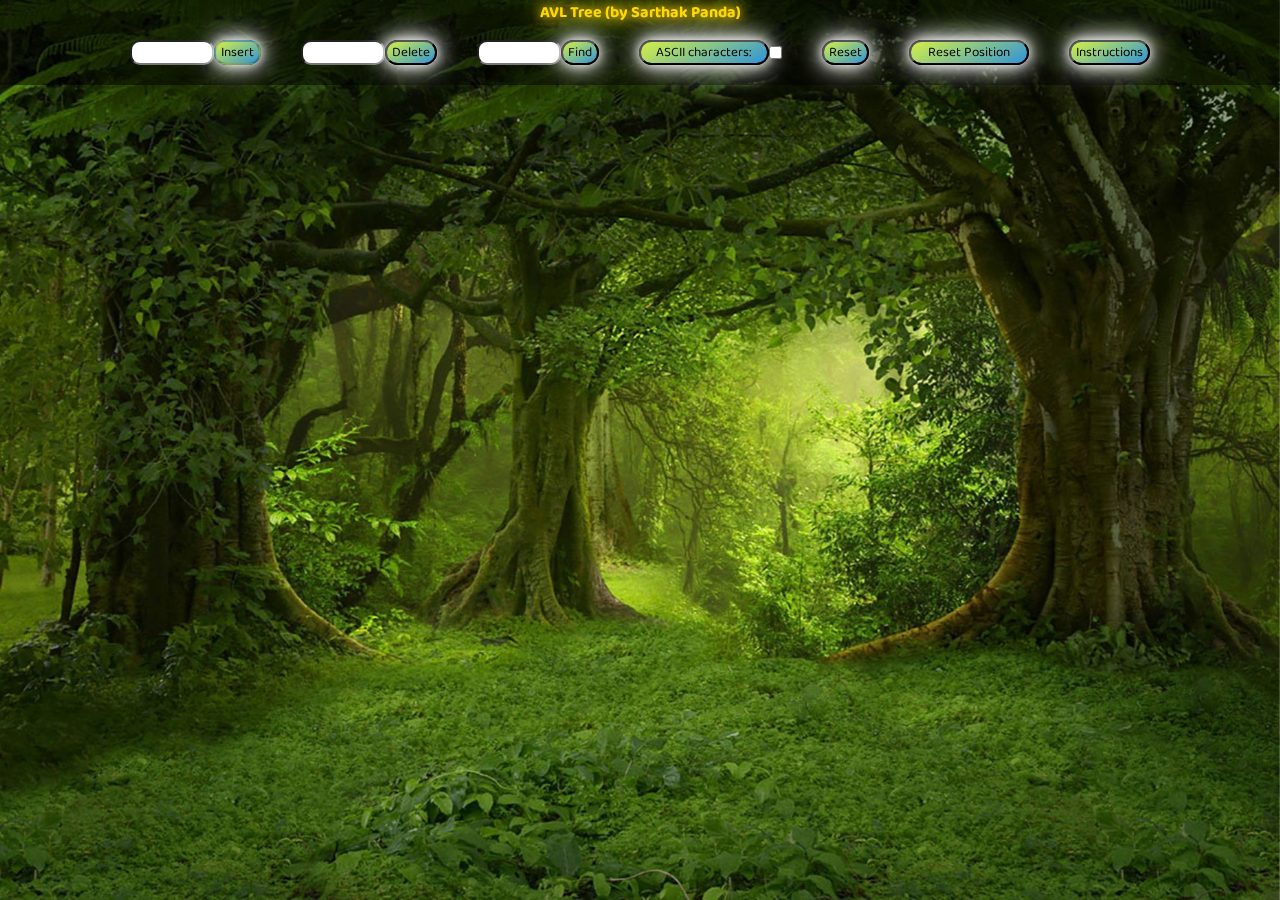
<file: index.html>
<!DOCTYPE html>
<html lang="en">
<head>
    <meta charset="UTF-8">
    <meta name="viewport" content="width=device-width, initial-scale=1.0">
    <title>Project</title>
    <link rel="preconnect" href="https://fonts.googleapis.com">
    <link rel="preconnect" href="https://fonts.gstatic.com" crossorigin>
    <link href="https://fonts.googleapis.com/css2?family=Baloo+Bhai+2&family=Baloo+Bhaina+2&family=Bree+Serif&family=Ephesis&display=swap" rel="stylesheet">   
    <link rel="stylesheet" href="https://cdnjs.cloudflare.com/ajax/libs/font-awesome/5.15.3/css/all.min.css"/>  
    <link rel="stylesheet" href="css/style.css">
    <link id="toggleburger" rel="stylesheet" href="#"> 
</head>
<body>
    <div class="instructions">
        <canvas id="canvas1"></canvas>
        <div class="cont">
            <div id="heading"><h3>Instructions</h3></div>
            <div class="points">
                <ol>
                    <li>You can enter up to 9-digit characters. In default mode, you can only enter valid numbers (including floats and negatives). If you enable ASCII character mode, the comparison will be in lexicographic order, allowing you to insert any character.</li>
                    <li>We have a default way of positioning the nodes. You may drag them to a new position if needed.</li>
                    <li>Reset initializes to the initial condition.</li>
                    <li>You may use the Enter key as a keyboard shortcut to register data, instead of using a button.</li>
                    <li>If you want to learn about AVL Trees, you may refer to Cormen's Algorithms book.</li>
                    <li>For better rendering, it is preferable to use larger screens.</li>
                    
    
                </ol>
            </div>
        </div>
        <button id="return" class="button1">Got it!</button>
    </div>
    <div class="loaded">
    <nav class="navbar">
        <div id="left">
            AVL Tree (by Sarthak Panda)
            <div id="burgerbutton" class="burger">
                <div class="line"></div>
                <div class="line"></div>
                <div class="line"></div>
            </div>
        </div>
        <div id="right">
            <ul>
                <li><input type="text" id="insert" class="navb navb-1" placeholder=""><button id="ibtn" class="button hover navb-1">Insert</button></li>
                <li><input type="text" id="delete" class="navb navb-2" placeholder=""><button id="dbtn" class="button hover navb-2">Delete</button></li>
                <li><input type="text" id="find" class="navb navb-3" placeholder=""><button id="fbtn" class="button hover navb-3">Find</button></li>
                <li><button for="myCheckbox" id="check" class="button navb-4">ASCII characters:</button>
                    <input type="checkbox" id="myCheckbox" class="hover navb-4"/>
                </li>    
                <li> <button id="resetButton" class="button hover navb-5">Reset</button></li>     
                <li><button id="resetPositionButton" class="button hover navb-6">Reset Position</button></li>
                <li><button id="instructionsButton" class="button hover navb-7">Instructions</button></li>
            </ul>
        </div>
    </nav>
    <canvas id="canvas"></canvas>
    <div class="content">
    </div>
</div>
    <script src="js/resp.js"></script>
    <script src="js/ram.js"></script>
</body>
</html>
</file>
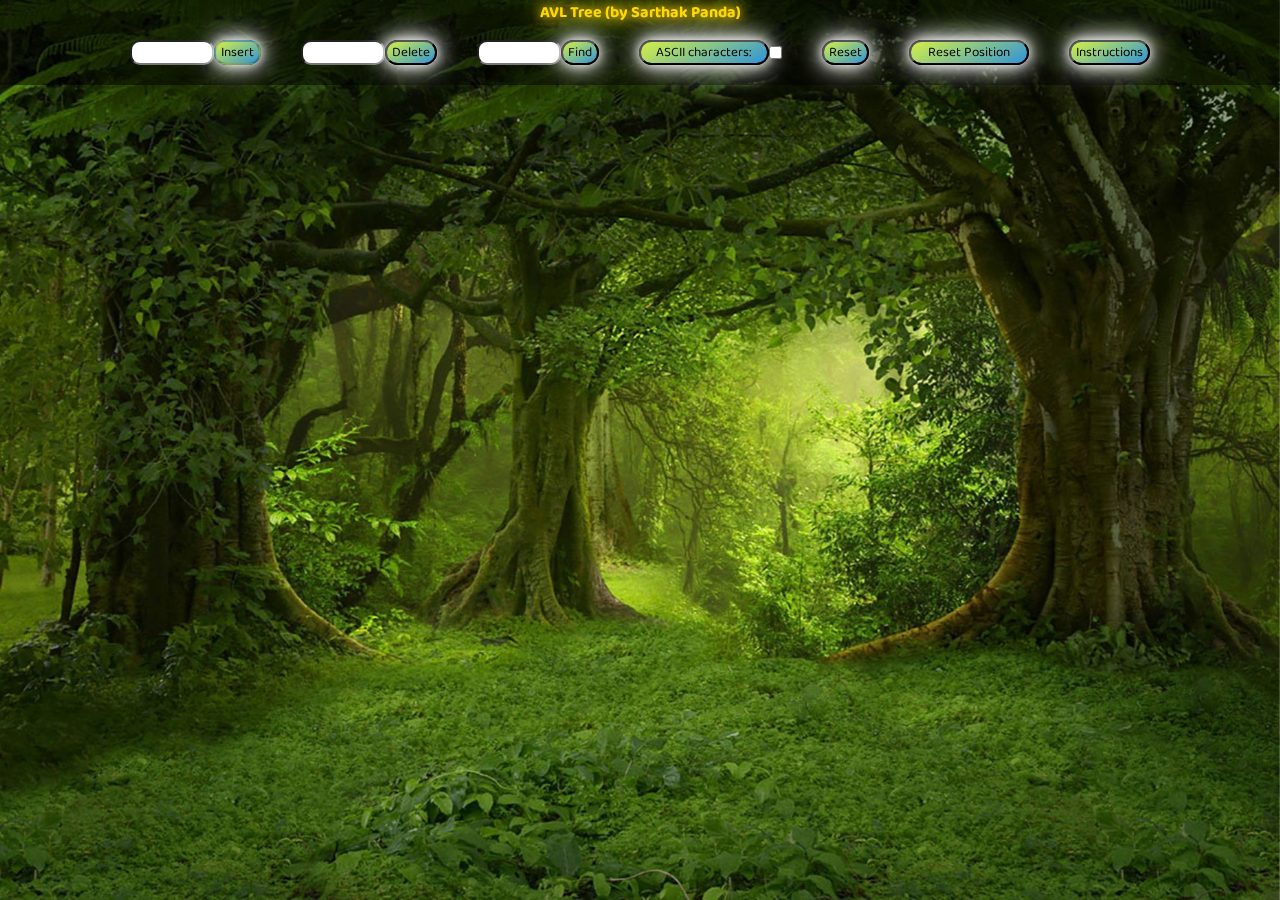
<file: ram.html>
<!DOCTYPE html>
<html lang="en">
<head>
    <meta charset="UTF-8">
    <meta name="viewport" content="width=device-width, initial-scale=1.0">
    <title>Project</title>
    <link rel="preconnect" href="https://fonts.googleapis.com">
    <link rel="preconnect" href="https://fonts.gstatic.com" crossorigin>
    <link href="https://fonts.googleapis.com/css2?family=Baloo+Bhai+2&family=Baloo+Bhaina+2&family=Bree+Serif&family=Ephesis&display=swap" rel="stylesheet">   
    <link rel="stylesheet" href="https://cdnjs.cloudflare.com/ajax/libs/font-awesome/5.15.3/css/all.min.css"/>  
    <link rel="stylesheet" href="css/style.css">
    <link id="toggleburger" rel="stylesheet" href="#"> 
</head>
<body>
    <div class="instructions">
        <canvas id="canvas1"></canvas>
        <div class="cont">
            <div id="heading"><h3>Instructions</h3></div>
            <div class="points">
                <ol>
                    <li>You can enter up to 9-digit characters. In default mode, you can only enter valid numbers (including floats and negatives). If you enable ASCII character mode, the comparison will be in lexicographic order, allowing you to insert any character.</li>
                    <li>We have a default way of positioning the nodes. You may drag them to a new position if needed.</li>
                    <li>Reset initializes to the initial condition.</li>
                    <li>You may use the Enter key as a keyboard shortcut to register data, instead of using a button.</li>
                    <li>If you want to learn about AVL Trees, you may refer to Cormen's Algorithms book.</li>
                    <li>For better rendering, it is preferable to use larger screens.</li>
                    
    
                </ol>
            </div>
        </div>
        <button id="return" class="button1">Got it!</button>
    </div>
    <div class="loaded">
    <nav class="navbar">
        <div id="left">
            AVL Tree (by Sarthak Panda)
            <div id="burgerbutton" class="burger">
                <div class="line"></div>
                <div class="line"></div>
                <div class="line"></div>
            </div>
        </div>
        <div id="right">
            <ul>
                <li><input type="text" id="insert" class="navb navb-1" placeholder=""><button id="ibtn" class="button hover navb-1">Insert</button></li>
                <li><input type="text" id="delete" class="navb navb-2" placeholder=""><button id="dbtn" class="button hover navb-2">Delete</button></li>
                <li><input type="text" id="find" class="navb navb-3" placeholder=""><button id="fbtn" class="button hover navb-3">Find</button></li>
                <li><button for="myCheckbox" id="check" class="button navb-4">ASCII characters:</button>
                    <input type="checkbox" id="myCheckbox" class="hover navb-4"/>
                </li>    
                <li> <button id="resetButton" class="button hover navb-5">Reset</button></li>     
                <li><button id="resetPositionButton" class="button hover navb-6">Reset Position</button></li>
                <li><button id="instructionsButton" class="button hover navb-7">Instructions</button></li>
            </ul>
        </div>
    </nav>
    <canvas id="canvas"></canvas>
    <div class="content">
    </div>
</div>
    <script src="js/resp.js"></script>
    <script src="js/ram.js"></script>
</body>
</html>
</file>
<file: css/style.css>
@import url('https://fonts.googleapis.com/css2?family=Single+Day&display=swap');
@import url('https://fonts.googleapis.com/css?family=Poppins:wght@500&display=swap&effect=shadow-multiple|fire-animation|neon|3d-float|anaglyph');
*{
    padding: 0;
    margin: 0;
}
html{
    font-family: 'Baloo Bhai 2', sans-serif;
    color: white;
}

.navbar{
    display: block;
    color: white;     
    position: fixed;    
    font-size: 1rem;  
    top: 0px; 
    left: 0px;
    width: 100%;
    height: 85px;
    z-index: 1;
    box-sizing: border-box;  
    
    /* border: 2px solid blue//////////////////////////////////////////////////// */
}
.navbar::before{
    background-color: black;
    content: "";
    position: fixed;
    top: 0;
    left: 0;
    width: 100%;
    height: 85px;
    z-index: -4;
    opacity: 0.5;    
           
}
.navbar li{
    list-style: none;
    box-sizing: border-box;
    width: 20%;  
    display: flex;
    justify-content: center;
    align-items: center; 
    margin-inline: 20px; 
    
}
.navbar ul{
    display: flex;
}

                  
#right{
    display: flex;
    flex-direction: row;
    justify-content: center;
    align-items: center;
    /* margin-left: -2.5rem; */
    margin-top: 14px;
}
#left{
    display: flex;
    flex-direction: row;
    justify-content: center;
    align-items: center;
    /* padding-left: 69px; */
    font-weight: bold;
    color: gold;
    text-shadow: 0 0 10px gold, 0 0 20px gold, 0 0 30px gold;
}
.content::before{
    background: url('../bg.jpg') no-repeat center center/cover;
    content: "";
    position: fixed;
    top: 0;
    left: 0;
    width: 100%;
    height: 100%;
    z-index: -5;
    opacity: 1;
    animation: animateBg 5s linear infinite;
}
@keyframes animateBg{
    0%,100%{
        transform: scale(1);
    }
    50%{
        transform: scale(1.2);
    }
}
#picture{
    grid-area: pic;
    width: 19.5rem; 
    box-sizing: border-box;          
}
#description{
    grid-area: des;
}
/* .content{
    position: relative;
    display: grid;
    grid-gap: 0.3rem;
    grid-template-areas: 
    'pic des des des'
    ;
} */
#description section{
    display: flex;
    flex-direction: column;
    justify-content: center;
    align-items: center;
}
.button{
    /* color: gold;
    background-color: white; */
    background: linear-gradient(150deg,rgb(214,240,68),rgb(47,147,218));
    color: #000;
    border-radius: 23px;
    padding: 2px 9px;
    text-align: center;
    font-family: 'Baloo Bhai 2', sans-serif;
    padding: 0px 5px;
    box-shadow: 0 0 10px rgba(255, 255, 255, 0.8), 0 0 20px rgba(255, 255, 255, 0.8), 0 0 30px rgba(255, 255, 255, 0.8);
    /* cursor: pointer; */
}
.hover{
    cursor: pointer;
}
.navb{
    width: 80px;
}
#check{
    width: 130px;
    
}
#resetPositionButton{
    width: 120px;
}
#insert,#delete,#find{
    font-family: 'Baloo Bhai 2', sans-serif;
    border-radius: 10px;
    color: red;
    text-shadow: 0 0 10px purple, 0 0 20px red, 0 0 30px orange;
}
@media only screen and ((max-width:670px) or (max-height:375px)){
    .content{
        position: relative;
        display: flex;
        flex-direction: column;
        /*grid-gap: 0.3rem;*/
        /* grid-template-areas: 
        'pic'
        'des'
        ;  */
        justify-content: center;
        align-items: center;
    }    
}
@media only screen and (max-width:1024px){
    /* .navbar{
        display: flex;
        flex-direction: column;
        border: 2px solid blue; 
        
    }
    #right{
        /* display: flex; 
        flex-direction: column;
        border: 2px solid red; 
        
    } */
    .navbar ul{
        display: flex;
        flex-direction: column;
        justify-content: center;
        align-items: center;
    }
    .navbar li{
        padding-top: 5px;
    }
    .burger{
        position: absolute;
        cursor: pointer;
        right: 3%;  
        top: 2px;
        border: 2px solid white;
        border-radius: 4px;
    }
    .line{
        width: 25px;
        background-color: grey;
        height: 2.5px;
        margin: 3px 3px;
    }
    .navbar{
        /* border: 2px solid blue; */
        height: 60px;
    }
    .navbar::before{
        /* border: 2px solid red; */
        height: 45px;
    }
    #right{
        opacity: 0;
        display: none;
    }
    .navb-1,.navb-2,.navb-3,.navb-4,.navb-5,.navb-6,.navb-7{
        opacity: 0;
    }

}
@media only screen and (max-width:300px){
    .burger{
        right: 12%;
    }
    #left{
        margin-left: -58px;
    }
    .navbar{
        margin-left: 1.6rem;
    }
    #img{
        /* border: 2px solid purple; */
        display: flex;
        flex-direction: column;
        align-items: center;
        justify-content: center;
    }
    #quote{
        margin-left: 0;
    }
    #x{
        padding-right: 0;
    }
    #y{
        margin-left: 0;
    }
    #description{
        margin-left: 3rem;
    }
    #right{
        margin-left: -2.5rem;
    }
}
@media only screen and ((max-width:430px) or (max-height:555px)){
    .spoke{
        height: 20vh;
    }
    .sphere-wrapper{
        width: 40vh;
        height: 35vh;
    }
}
.node{
    border-radius: 50%;
    background-color: black;
    display: flex;
    justify-content: center;
    align-items: center;
    color: greenyellow;
    box-shadow: 0 0 15px gold;
    text-shadow: 0 0 15px green;
    height: 60px;
    width: 84px; 
    overflow: hidden;  
    /* z-index: 20; */
    position: absolute;
    top: 100px;
    /* padding: 0 12px; */
    text-shadow: 0 0 10px #00ff00, 0 0 20px #00ff00, 0 0 30px #00ff00;
    cursor: grab;
}
.content{
    display: flex;
    justify-content: center;
    
}
canvas{
    /* border: 4px solid red; */
    position: absolute;
}
#a{
    left: 46vw;
}
#b{
    top: calc(100px + 10vh);
    left: 51vw;
    
}
#c{
    top: calc(100px + 10vh);
    left: 41vw;
}
.instructions{
    display: none;
}
/* .navbar{
    display: none;
} */

.cont {
    display: flex;
    flex-direction: column;
    align-items: center;
    justify-content: center;
    height: 100vh; /* Optional: Set a height to make it full height */
    position: absolute;
    width: 100vw;
    font-family: 'Single Day', cursive;
    color: red;
}



/* Optional: Add some styling to make it look better */
.points {
    max-width: 600px;
    text-align: left;
    padding: 20px;
    border: 1px solid #ccc;
    border-radius: 5px;
    box-shadow: 0 0 10px rgba(0, 0, 0, 0.1);
    width: 356px;
    height: 103px;

    overflow-y: scroll;

}
.button1{
    /* color: gold;
    background-color: white; */
    position: fixed;
    background: linear-gradient(150deg,rgb(214,240,68),rgb(47,147,218));
    color: #000;
    border-radius: 23px;
    padding: 2px 9px;
    text-align: center;
    font-family: 'Baloo Bhai 2', sans-serif;
    padding: 0px 5px;
    box-shadow: 0 0 10px rgba(255, 255, 255, 0.8), 0 0 20px rgba(255, 255, 255, 0.8), 0 0 30px rgba(255, 255, 255, 0.8);
    cursor: pointer; 
    right: 5px;
    bottom: 5px;
    
}
#canvas1{
    position: absolute;
    /*border: 2px solid red;
    /*width: 100vw;
    height: 100vh;*/
}
@media only screen and (max-width:445px){
    .points{
        width: 200px;
    }
}
@media only screen and (max-width:300px){
    .points{
        width: 150px;
    }
    .cont{
        margin-left: 35px;
    }
}
::-webkit-scrollbar{
    width: 8px;
}
::-webkit-scrollbar-thumb{
    background: linear-gradient(to top,#008aff,#00ffe7);
    border-radius: 4px;
}
</file>
